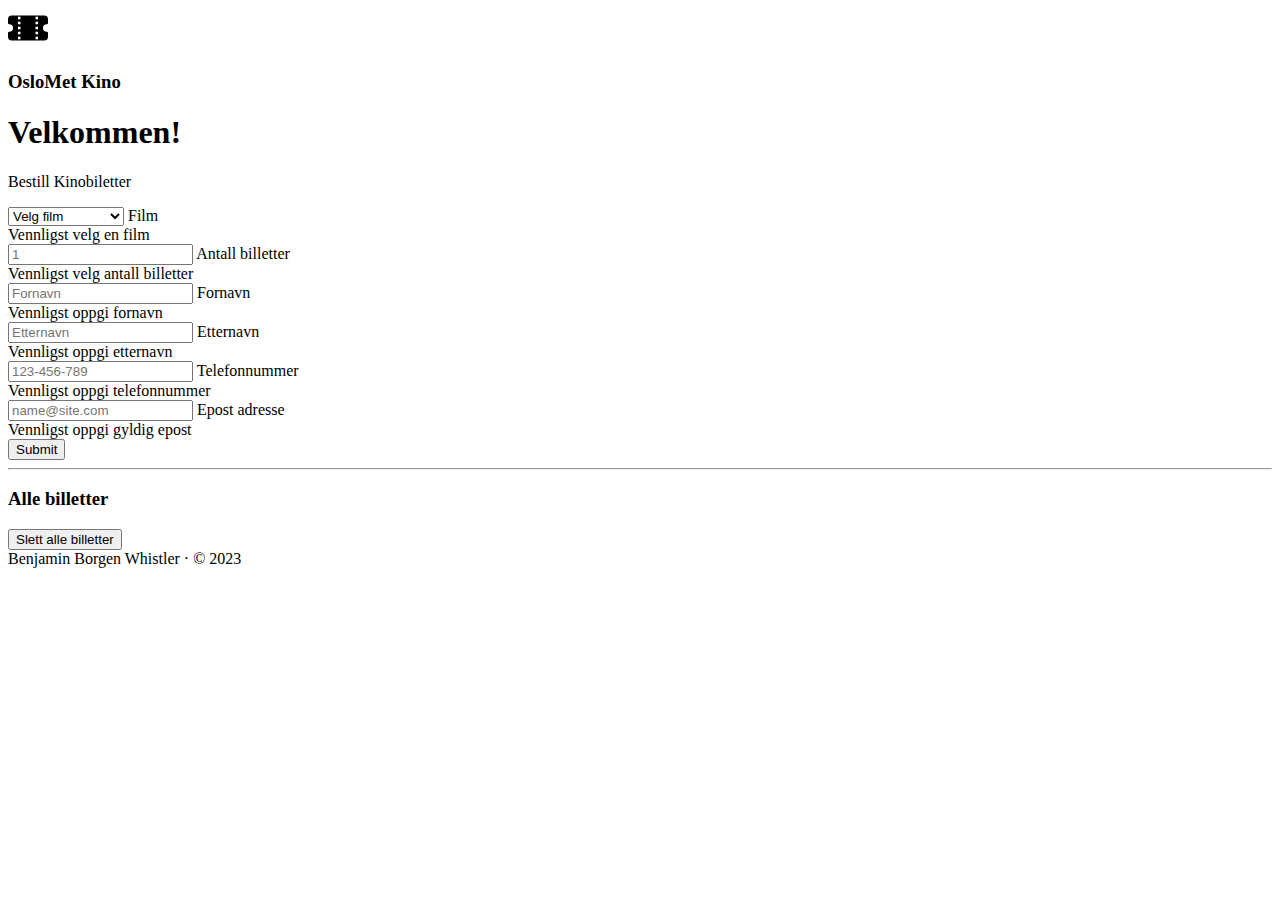
<file: webprog/webprog.html>
<!DOCTYPE html>
<html lang="no">
<!--prøv <html lang="no" data-bs-theme="dark"> for dark mode! -->
    
<head>
	<meta charset="UTF-8">
	<meta name="viewport" content="width=device-width, initial-scale=1">
	
		<!-- jQuery-->
		<script src="https://ajax.googleapis.com/ajax/libs/jquery/3.6.3/jquery.min.js"></script>
	
		<!-- min JS -->
		<script src="functions.js"></script>
	
		<!-- bootstrap-->
		<link href="https://cdn.jsdelivr.net/npm/bootstrap@5.3.0-alpha1/dist/css/bootstrap.min.css" rel="stylesheet"
		      integrity="sha384-GLhlTQ8iRABdZLl6O3oVMWSktQOp6b7In1Zl3/Jr59b6EGGoI1aFkw7cmDA6j6gD" crossorigin="anonymous">
	
	<title>Oblig 2</title>

</head>
<body>
	<!-- Hoved-Wrapper -->
	<div class="col-lg-8 mx-auto p-4 py-md-5">
		
		<!-- Header -->
		<header class="d-flex align-items-center pb-3 mb-5 border-bottom">
			<!-- billett ikon-->
			
			<!--<a href="../index.html">-->
			<svg xmlns="http://www.w3.org/2000/svg" width="40" height="40" fill="currentColor"
			     class="bi bi-ticket-perforated-fill me-2" viewBox="0 0 16 16">
				<path d="M0 4.5A1.5 1.5 0 0 1 1.5 3h13A1.5 1.5 0 0 1 16 4.5V6a.5.5 0 0 1-.5.5 1.5 1.5 0 0 0 0 3 .5.5 0 0 1 .5.5v1.5a1.5 1.5 0 0 1-1.5 1.5h-13A1.5 1.5 0 0 1 0 11.5V10a.5.5 0 0 1 .5-.5 1.5 1.5 0 1 0 0-3A.5.5 0 0 1 0 6V4.5Zm4-1v1h1v-1H4Zm1 3v-1H4v1h1Zm7 0v-1h-1v1h1Zm-1-2h1v-1h-1v1Zm-6 3H4v1h1v-1Zm7 1v-1h-1v1h1Zm-7 1H4v1h1v-1Zm7 1v-1h-1v1h1Zm-8 1v1h1v-1H4Zm7 1h1v-1h-1v1Z"/>
			</svg>
		</a>
		<!-- <a href="../index.html"> -->
			<h3 class="fs-4">OsloMet Kino</h3>
		</a>

		</header>
		
		<!-- Main -->
		<main>
			<h1>Velkommen!</h1>
			<p class="fs-5 col-md-8"> Bestill Kinobiletter</p>
			
			<div class="mb-5">
				<div class="row g-3">
					
					<!-- Dropdown med filmvalg -->
					<div class="col-md-6 form-floating">
						<select name="dropFilm" id="selectFilm" class="form-select"
						        aria-label="Default select example">
							<option selected disabled value="Default">Velg film</option>
							<option value="Snowpocalypse">Snowpocalypse</option>
							<option value="The Thing">The Thing</option>
							<option value="Moon Base 9">Moon Base 9</option>
							<option value="Ice 2 Meet U">Ice 2 Meet U</option>
						</select>
						<label for="selectFilm">Film</label>
						
						<!-- Film error  -->
						<div class="invalid-feedback">
							Vennligst velg en film
						</div>
					</div>
					
					<!-- Antall billett input -->
					<div class="col-md-6">
						<div class="form-floating mb-3">
							<input type="number" min="1" step="1" class="form-control " id="inputAntall"
							       placeholder="1">
							<label for="inputAntall">Antall billetter</label>
							
							<!-- Antall billett error -->
							<div class="invalid-feedback">
								Vennligst velg antall billetter
							</div>
						</div>
					</div>
					
					<!-- Fornavn input -->
					<div class="col-md-6">
						<div class="form-floating mb-3">
							<input autocomplete="given-name" class="form-control" id="inputFornavn"
							       placeholder="Fornavn">
							<label for="inputFornavn">Fornavn</label>
							
							<!-- Fornavn error -->
							<div class="invalid-feedback">
								Vennligst oppgi fornavn
							</div>
						</div>
					</div>
					
					<!-- Etternavn input -->
					<div class="col-md-6">
						<div class="form-floating mb-3">
							<input autocomplete="family-name" class="form-control" id="inputEtternavn"
							       placeholder="Etternavn">
							<label for="inputEtternavn">Etternavn</label>
							
							<!-- Etternavn error -->
							<div class="invalid-feedback">
								Vennligst oppgi etternavn
							</div>
						</div>
					</div>
					
					<!-- tlfnr input -->
					<div class="row-md-6">
						<div class="form-floating mb-3">
							<input type="tel" autocomplete="tel" class="form-control" id="inputTelefonNr"
							       placeholder="123-456-789">
							<label for="inputTelefonNr">Telefonnummer</label>
							
							<!-- tlfnr error -->
							<div class="invalid-feedback">
								Vennligst oppgi telefonnummer
							</div>
						</div>
					</div>
					
					<!-- epost input -->
					<div class="row-md-6">
						<div class="form-floating mb-3">
							<input type="email" autocomplete="email" class="form-control" id="inputEpost"
							       placeholder="name@site.com">
							<label for="inputEpost">Epost adresse</label>
							
							<!-- epost error -->
							<div class="invalid-feedback">
								Vennligst oppgi gyldig epost
							</div>
						</div>
					</div>
					<div></div> <!-- Jeg husker ikke hvorfor jeg plasserte denne tomme diven men det-->
				</div>        <!--har antakeligvis noe å gjøre med bootstrap sin automatisk spacing.-->
				
				<!-- kaller på JS funksjon som håndterer validering, sending til server, og
				  viser billett om ingen feil er funnet-->
				<button class="btn btn-primary" id="btnSubmit" onclick="addBestilling()">
					Submit
				</button>
			</div>
			
			
			<!-- Denne div'en er ansvarlig for om billett tabellen vises eller ikke.
					 Jeg bruker jquery sine .addClass() og .removeClass() funksjoner.-->
			<div id="showTable" class="d-none">
				<hr class="col-3 col-md-2 mb-5">
				<div class="row g-5">
					
					<h3>Alle billetter</h3>
					<div id="alleBilletter">
						<!-- Her blir en <table> med billetter plassert -->
					</div>
				</div>
				
				<!-- Sletter info på serveren og gjemmer tabellen -->
				<button type="button" class="btn btn-danger" onclick="slettBestillinger()">
					Slett alle billetter
				</button>
			
			</div>
		</main>
		
		<!-- credz -->
		<footer class="pt-5 my-5 text-muted border-top">
			Benjamin Borgen Whistler · © 2023
		</footer>
	</div>
</body>
</html>
</file>
